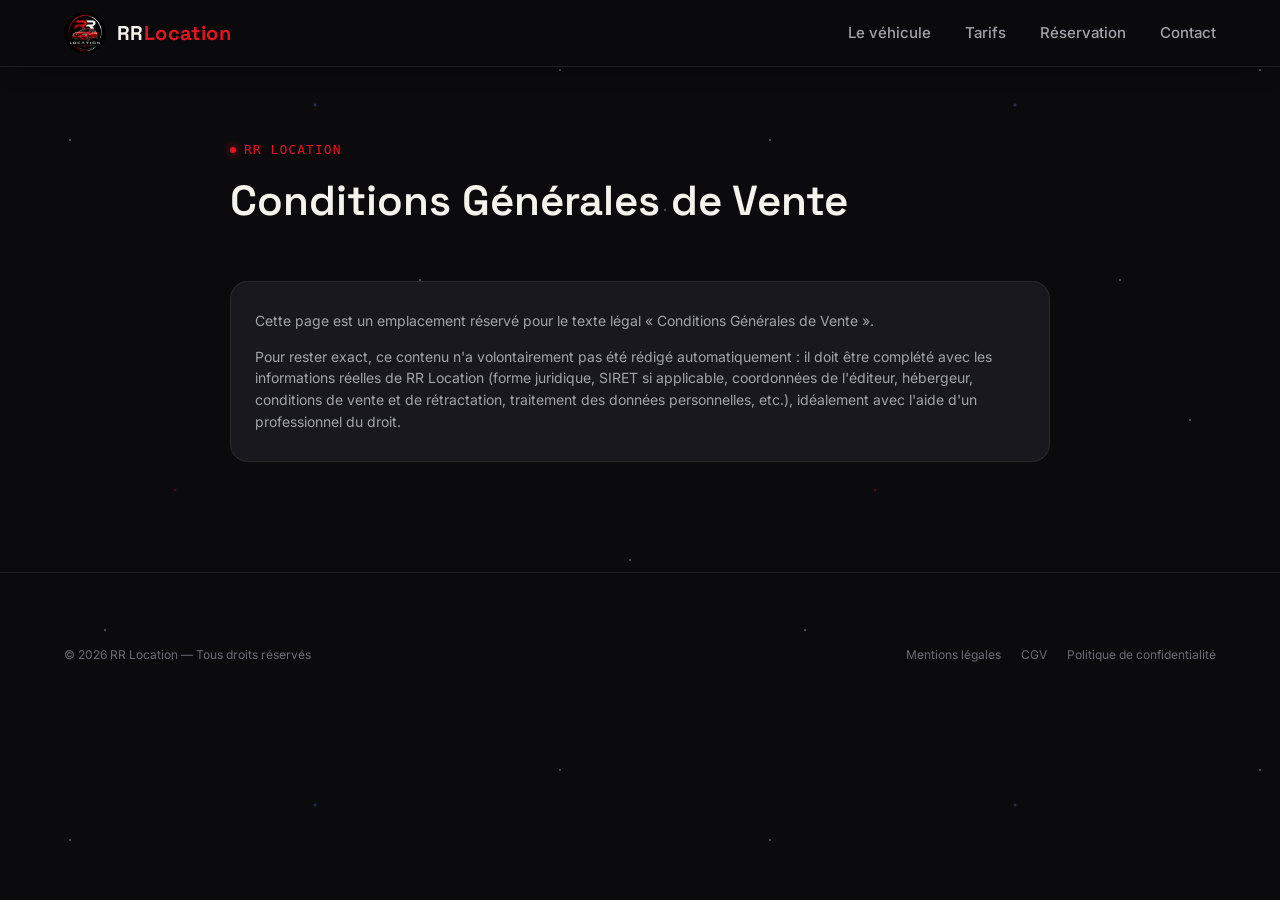
<file: cgv.html>
<!DOCTYPE html>
<html lang="fr">
<head>
<meta charset="UTF-8">
<title>Conditions Générales de Vente — RR Location</title>
<meta name="viewport" content="width=device-width, initial-scale=1.0">
<meta name="robots" content="noindex">
<link rel="icon" href="images/rr-logo.png">
<link href="https://fonts.googleapis.com/css2?family=Space+Grotesk:wght@400;500;600;700&family=Inter:wght@400;500;600;700&display=swap" rel="stylesheet">
<link rel="stylesheet" href="css/style.css">
</head>
<body>
<div class="starfield" aria-hidden="true"></div>
<header id="header" class="scrolled">
  <div class="wrap">
    <a href="index.html#top" class="logo">
      <img src="images/rr-logo.png" alt="" class="logo-mark">
      <span>RR<em>Location</em></span>
    </a>
    <nav id="nav">
      <a href="index.html#vehicule">Le véhicule</a>
      <a href="index.html#tarifs">Tarifs</a>
      <a href="index.html#reservation">Réservation</a>
      <a href="index.html#contact">Contact</a>
    </nav>
  </div>
</header>

<main style="padding-top:140px;">
  <section class="section" style="padding-top:0;">
    <div class="wrap" style="max-width:820px;">
      <div class="section-head">
        <p class="eyebrow"><span class="dot"></span> RR Location</p>
        <h2>Conditions Générales de Vente</h2>
      </div>
      <div class="cond-card" style="line-height:1.8; color:var(--text-dim);">
        <p>Cette page est un emplacement réservé pour le texte légal « Conditions Générales de Vente ».</p>
        <p style="margin-top:14px;">Pour rester exact, ce contenu n'a volontairement pas été rédigé automatiquement : il doit être complété avec les informations réelles de RR Location (forme juridique, SIRET si applicable, coordonnées de l'éditeur, hébergeur, conditions de vente et de rétractation, traitement des données personnelles, etc.), idéalement avec l'aide d'un professionnel du droit.</p>
      </div>
    </div>
  </section>
</main>

<footer>
  <div class="wrap footer-bottom">
    <p class="footer-copy">© 2026 RR Location — Tous droits réservés</p>
    <div class="footer-legal">
      <a href="mentions-legales.html">Mentions légales</a>
      <a href="cgv.html">CGV</a>
      <a href="confidentialite.html">Politique de confidentialité</a>
    </div>
  </div>
</footer>
</body>
</html>
</file>
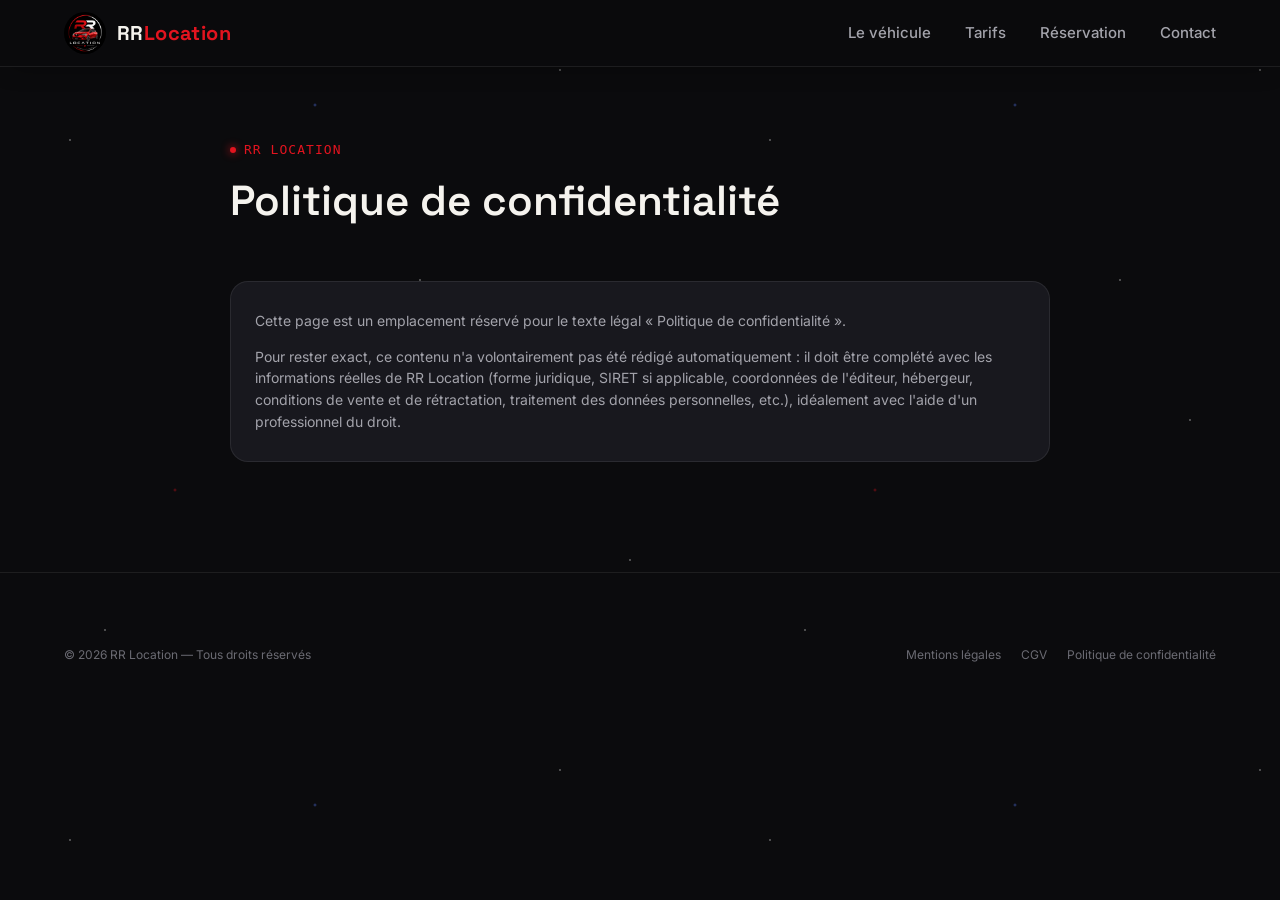
<file: confidentialite.html>
<!DOCTYPE html>
<html lang="fr">
<head>
<meta charset="UTF-8">
<title>Politique de confidentialité — RR Location</title>
<meta name="viewport" content="width=device-width, initial-scale=1.0">
<meta name="robots" content="noindex">
<link rel="icon" href="images/rr-logo.png">
<link href="https://fonts.googleapis.com/css2?family=Space+Grotesk:wght@400;500;600;700&family=Inter:wght@400;500;600;700&display=swap" rel="stylesheet">
<link rel="stylesheet" href="css/style.css">
</head>
<body>
<div class="starfield" aria-hidden="true"></div>
<header id="header" class="scrolled">
  <div class="wrap">
    <a href="index.html#top" class="logo">
      <img src="images/rr-logo.png" alt="" class="logo-mark">
      <span>RR<em>Location</em></span>
    </a>
    <nav id="nav">
      <a href="index.html#vehicule">Le véhicule</a>
      <a href="index.html#tarifs">Tarifs</a>
      <a href="index.html#reservation">Réservation</a>
      <a href="index.html#contact">Contact</a>
    </nav>
  </div>
</header>

<main style="padding-top:140px;">
  <section class="section" style="padding-top:0;">
    <div class="wrap" style="max-width:820px;">
      <div class="section-head">
        <p class="eyebrow"><span class="dot"></span> RR Location</p>
        <h2>Politique de confidentialité</h2>
      </div>
      <div class="cond-card" style="line-height:1.8; color:var(--text-dim);">
        <p>Cette page est un emplacement réservé pour le texte légal « Politique de confidentialité ».</p>
        <p style="margin-top:14px;">Pour rester exact, ce contenu n'a volontairement pas été rédigé automatiquement : il doit être complété avec les informations réelles de RR Location (forme juridique, SIRET si applicable, coordonnées de l'éditeur, hébergeur, conditions de vente et de rétractation, traitement des données personnelles, etc.), idéalement avec l'aide d'un professionnel du droit.</p>
      </div>
    </div>
  </section>
</main>

<footer>
  <div class="wrap footer-bottom">
    <p class="footer-copy">© 2026 RR Location — Tous droits réservés</p>
    <div class="footer-legal">
      <a href="mentions-legales.html">Mentions légales</a>
      <a href="cgv.html">CGV</a>
      <a href="confidentialite.html">Politique de confidentialité</a>
    </div>
  </div>
</footer>
</body>
</html>
</file>
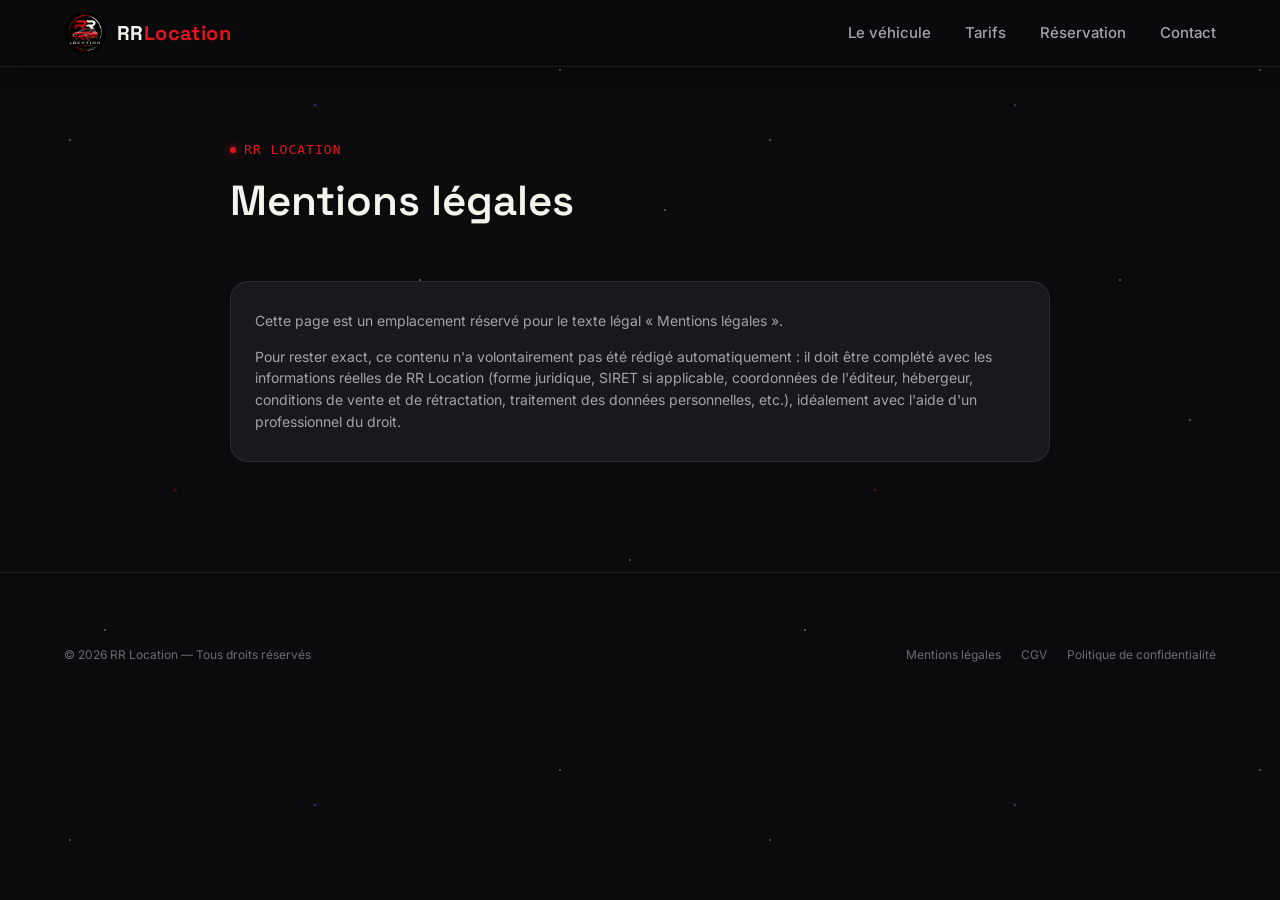
<file: mentions-legales.html>
<!DOCTYPE html>
<html lang="fr">
<head>
<meta charset="UTF-8">
<title>Mentions légales — RR Location</title>
<meta name="viewport" content="width=device-width, initial-scale=1.0">
<meta name="robots" content="noindex">
<link rel="icon" href="images/rr-logo.png">
<link href="https://fonts.googleapis.com/css2?family=Space+Grotesk:wght@400;500;600;700&family=Inter:wght@400;500;600;700&display=swap" rel="stylesheet">
<link rel="stylesheet" href="css/style.css">
</head>
<body>
<div class="starfield" aria-hidden="true"></div>
<header id="header" class="scrolled">
  <div class="wrap">
    <a href="index.html#top" class="logo">
      <img src="images/rr-logo.png" alt="" class="logo-mark">
      <span>RR<em>Location</em></span>
    </a>
    <nav id="nav">
      <a href="index.html#vehicule">Le véhicule</a>
      <a href="index.html#tarifs">Tarifs</a>
      <a href="index.html#reservation">Réservation</a>
      <a href="index.html#contact">Contact</a>
    </nav>
  </div>
</header>

<main style="padding-top:140px;">
  <section class="section" style="padding-top:0;">
    <div class="wrap" style="max-width:820px;">
      <div class="section-head">
        <p class="eyebrow"><span class="dot"></span> RR Location</p>
        <h2>Mentions légales</h2>
      </div>
      <div class="cond-card" style="line-height:1.8; color:var(--text-dim);">
        <p>Cette page est un emplacement réservé pour le texte légal « Mentions légales ».</p>
        <p style="margin-top:14px;">Pour rester exact, ce contenu n'a volontairement pas été rédigé automatiquement : il doit être complété avec les informations réelles de RR Location (forme juridique, SIRET si applicable, coordonnées de l'éditeur, hébergeur, conditions de vente et de rétractation, traitement des données personnelles, etc.), idéalement avec l'aide d'un professionnel du droit.</p>
      </div>
    </div>
  </section>
</main>

<footer>
  <div class="wrap footer-bottom">
    <p class="footer-copy">© 2026 RR Location — Tous droits réservés</p>
    <div class="footer-legal">
      <a href="mentions-legales.html">Mentions légales</a>
      <a href="cgv.html">CGV</a>
      <a href="confidentialite.html">Politique de confidentialité</a>
    </div>
  </div>
</footer>
</body>
</html>
</file>
<file: css/style.css>
/* =========================================================
   RR LOCATION — Renault Clio 5, Longwy
   ========================================================= */

:root{
  --bg:#0b0b0d;
  --bg-soft:#131318;
  --card:#18181e;
  --card-line: rgba(255,255,255,.08);
  --red:#e2141f;
  --red-dim:#8f0f18;
  --text:#f5f3ee;
  --text-dim:#a3a3ab;
  --text-faint:#6b6b73;
  --radius:18px;
  --ease: cubic-bezier(.22,1,.36,1);
  --shadow-card: 0 8px 28px -12px rgba(0,0,0,.45);
  --shadow-btn: 0 6px 18px -6px rgba(226,20,31,.45);
}

*{ margin:0; padding:0; box-sizing:border-box; }
html{ scroll-behavior:smooth; }
body{
  background:var(--bg);
  color:var(--text);
  font-family:'Inter', sans-serif;
  line-height:1.6;
  overflow-x:hidden;
}
img{ max-width:100%; display:block; }
a{ text-decoration:none; color:inherit; }
ul{ list-style:none; }
button{ font-family:inherit; border:none; background:none; color:inherit; }
input{ font-family:inherit; }

.wrap{ width:90%; max-width:1240px; margin:0 auto; }

h1,h2,h3{ font-family:'Space Grotesk', sans-serif; font-weight:600; }

/* ---------- starfield signature (clin d'œil au ciel étoilé de l'habitacle) ---------- */
.starfield{
  position:fixed; inset:0; z-index:0; pointer-events:none;
  background-image:
    radial-gradient(1.5px 1.5px at 10% 20%, #fff, transparent),
    radial-gradient(1.5px 1.5px at 80% 10%, #fff, transparent),
    radial-gradient(2px 2px at 25% 70%, var(--red), transparent),
    radial-gradient(1.5px 1.5px at 60% 40%, #fff, transparent),
    radial-gradient(1.5px 1.5px at 90% 80%, #fff, transparent),
    radial-gradient(2px 2px at 45% 15%, #5a7fff, transparent),
    radial-gradient(1.5px 1.5px at 15% 90%, #fff, transparent),
    radial-gradient(1.5px 1.5px at 70% 60%, #fff, transparent),
    radial-gradient(2px 2px at 35% 45%, var(--red), transparent),
    radial-gradient(1.5px 1.5px at 95% 30%, #fff, transparent);
  background-repeat: repeat;
  background-size: 700px 700px;
  opacity:.5;
  animation: twinkle 6s ease-in-out infinite alternate;
}
@keyframes twinkle{ from{ opacity:.35; } to{ opacity:.65; } }

/* ---------- header ---------- */
#header{
  position:fixed; top:0; left:0; width:100%; z-index:1000;
  padding:20px 0;
  transition: all .3s var(--ease);
}
#header.scrolled{
  background: rgba(11,11,13,.88);
  backdrop-filter: blur(14px);
  padding:12px 0;
  border-bottom:1px solid var(--card-line);
  box-shadow:0 8px 24px -12px rgba(0,0,0,.5);
}
#header .wrap{ display:flex; align-items:center; justify-content:space-between; }

.logo{ display:flex; align-items:center; gap:11px; font-family:'Space Grotesk',sans-serif; font-weight:700; font-size:20px; letter-spacing:.02em; }
.logo-mark{ width:42px; height:42px; object-fit:contain; border-radius:50%; flex-shrink:0; transition:transform .3s var(--ease); }
.logo:hover .logo-mark{ transform:scale(1.06); }
.logo em{ font-style:normal; color:var(--red); }

#nav{ display:flex; gap:34px; }
#nav a{ font-size:15px; font-weight:500; color:var(--text-dim); transition:color .25s; position:relative; }
#nav a:hover{ color:var(--text); }

.btn{
  display:inline-flex; align-items:center; justify-content:center;
  padding:13px 28px; border-radius:999px; font-weight:600; font-size:15px;
  transition: all .3s var(--ease); cursor:pointer; white-space:nowrap;
}
.btn-accent{ background:var(--red); color:#fff; box-shadow:var(--shadow-btn); }
.btn-accent:hover{ background:#fff; color:var(--red); transform:translateY(-2px); box-shadow:0 10px 24px -8px rgba(226,20,31,.55); }
.btn-accent:active{ transform:translateY(0); }
.btn-ghost{ border:1px solid var(--card-line); color:var(--text); }
.btn-ghost:hover{ border-color:var(--text-dim); background:rgba(255,255,255,.05); transform:translateY(-2px); }

.header-cta{ padding:11px 24px; font-size:14px; }

#burger{ display:none; flex-direction:column; gap:5px; cursor:pointer; width:24px; height:24px; justify-content:center; }
#burger span{ width:24px; height:2px; background:var(--text); border-radius:2px; transition: transform .25s var(--ease), opacity .25s var(--ease); }
#burger.active span:nth-child(1){ transform:translateY(7px) rotate(45deg); }
#burger.active span:nth-child(2){ opacity:0; }
#burger.active span:nth-child(3){ transform:translateY(-7px) rotate(-45deg); }

/* ---------- eyebrow / section head ---------- */
.eyebrow{
  display:flex; align-items:center; gap:8px;
  font-family:'Space Mono', monospace; font-size:13px; letter-spacing:.08em; text-transform:uppercase;
  color:var(--red); margin-bottom:16px;
}
.eyebrow .dot{ width:6px; height:6px; border-radius:50%; background:var(--red); box-shadow:0 0 8px var(--red); }
.section-head{ max-width:640px; margin-bottom:56px; }
.section-head h2{ font-size:clamp(28px,4vw,42px); line-height:1.15; }
.section-sub{ margin-top:14px; color:var(--text-dim); font-size:16px; }
.year{ color:var(--text-dim); font-weight:400; }
.section-head.center{ margin-left:auto; margin-right:auto; text-align:center; }
.eyebrow.center{ justify-content:center; }
.section-sub.center{ margin-left:auto; margin-right:auto; }

/* ---------- scroll reveal ---------- */
.reveal{ opacity:0; transform:translateY(28px); transition:opacity .8s var(--ease), transform .8s var(--ease); }
.reveal.in-view{ opacity:1; transform:translateY(0); }
@media (prefers-reduced-motion: reduce){
  .reveal{ opacity:1; transform:none; transition:none; }
}

.section{ position:relative; z-index:1; padding:110px 0; }
.section-dark{ background:var(--bg-soft); }

/* ---------- hero ---------- */
.hero{
  position:relative; min-height:100svh; display:flex; align-items:flex-end;
  overflow:hidden;
}
.hero-media{ position:absolute; inset:0; z-index:0; background:radial-gradient(ellipse at 68% 55%, #1c2230 0%, #0b0b0d 68%); }
.hero-media img{ width:100%; height:100%; object-fit:cover; }
#carCanvas{ position:absolute; inset:0; width:100%; height:100%; display:block; }
.hero-fade{
  position:absolute; inset:0;
  background:
    linear-gradient(0deg, var(--bg) 0%, rgba(11,11,13,.55) 45%, rgba(11,11,13,.25) 65%, rgba(11,11,13,.55) 100%),
    linear-gradient(90deg, rgba(11,11,13,.35) 0%, transparent 45%);
}
.hero-content{ position:relative; z-index:1; width:90%; max-width:1240px; margin:0 auto; padding-bottom:90px; }
.hero h1{ font-size:clamp(38px,6vw,68px); line-height:1.04; margin-bottom:16px; max-width:720px; }
.hero-tagline{
  font-family:'Space Mono', monospace; font-size:14px; letter-spacing:.02em;
  color:var(--text); background:rgba(255,255,255,.06); border:1px solid var(--card-line);
  display:inline-flex; padding:8px 16px; border-radius:999px; margin-bottom:22px;
}
.hero-text{ max-width:520px; color:var(--text-dim); font-size:17px; margin-bottom:34px; }
.hero-actions{ display:flex; gap:16px; flex-wrap:wrap; }
.hero-note{ margin-top:20px; font-size:13px; color:var(--text-dim); display:flex; align-items:center; gap:8px; }
.hero-note i{ color:var(--red); }

.scroll-cue{
  position:absolute; z-index:1; bottom:28px; left:50%; transform:translateX(-50%);
  width:38px; height:38px; border:1px solid var(--card-line); border-radius:50%;
  display:flex; align-items:center; justify-content:center; color:var(--text-dim);
  animation: bob 2.2s ease-in-out infinite;
}
@keyframes bob{ 0%,100%{ transform:translate(-50%,0); } 50%{ transform:translate(-50%,6px); } }

/* ---------- strip ---------- */
.strip{ position:relative; z-index:1; padding:28px 0; border-bottom:1px solid var(--card-line); background:var(--bg); }
.strip-grid{ display:flex; justify-content:space-between; flex-wrap:wrap; gap:20px; }
.strip-grid div, .strip-grid a{ display:flex; align-items:center; gap:10px; color:var(--text-dim); font-size:14px; transition:color .25s var(--ease); }
.strip-grid i{ color:var(--red); font-size:16px; }
.strip-review{ font-weight:600; }
.strip-review:hover{ color:var(--text); }

/* ---------- avis google ---------- */
.reviews-cta{ display:flex; justify-content:center; gap:16px; flex-wrap:wrap; margin-top:8px; }
.reviews-grid{ display:grid; grid-template-columns:repeat(3,1fr); gap:20px; margin-top:44px; }
.review-card{ background:var(--card); border:1px solid var(--card-line); border-radius:var(--radius); padding:26px; box-shadow:var(--shadow-card); }
.review-card .review-stars{ color:var(--red); font-size:13px; margin-bottom:12px; }
.review-card p{ color:var(--text-dim); font-size:14px; line-height:1.6; margin-bottom:16px; }
.review-card .review-author{ display:flex; justify-content:space-between; font-size:13px; color:var(--text-faint); }
.review-card .review-author strong{ color:var(--text); font-weight:600; }

/* ---------- vehicule ---------- */
.vehicle-grid{ display:grid; grid-template-columns: 1.1fr .9fr; gap:56px; align-items:start; }

.gallery-main{ position:relative; border-radius:var(--radius); overflow:hidden; aspect-ratio:4/3; }
.gallery-main img{ width:100%; height:100%; object-fit:cover; }
.gallery-arrow{ position:absolute; top:50%; transform:translateY(-50%); width:42px; height:42px; border-radius:50%; border:none; background:rgba(10,10,12,.55); color:#fff; font-size:16px; display:flex; align-items:center; justify-content:center; cursor:pointer; transition:background .2s; backdrop-filter:blur(2px); }
.gallery-arrow:hover{ background:var(--red); }
.gallery-prev{ left:14px; }
.gallery-next{ right:14px; }
.gallery-thumbs{ display:flex; gap:12px; margin-top:12px; }
.thumb{ flex:1; border-radius:10px; overflow:hidden; aspect-ratio:1.4; opacity:.5; border:1px solid transparent; transition:all .25s; cursor:pointer; }
.thumb img{ width:100%; height:100%; object-fit:cover; }
.thumb.active, .thumb:hover{ opacity:1; border-color:var(--red); }

.vehicle-dash{ background:var(--card); border:1px solid var(--card-line); border-radius:var(--radius); padding:36px; box-shadow:var(--shadow-card); }
.dash-label{ font-family:'Space Mono',monospace; font-size:12px; letter-spacing:.1em; text-transform:uppercase; color:var(--text-faint); margin-bottom:20px; }
.dash-grid{ display:grid; grid-template-columns:repeat(4,1fr); gap:14px; margin-bottom:32px; }
.dash-grid li{ text-align:center; padding:16px 6px; border:1px solid var(--card-line); border-radius:12px; }
.dash-num{ display:block; font-family:'Space Mono',monospace; font-size:26px; font-weight:700; color:var(--red); }
.dash-unit{ font-family:'Space Mono',monospace; font-size:13px; color:var(--text-dim); }
.dash-grid small{ display:block; margin-top:6px; font-size:11px; color:var(--text-faint); }

.feature-list li{ display:flex; align-items:center; gap:12px; padding:13px 0; border-top:1px solid var(--card-line); font-size:15px; }
.feature-list li:first-child{ border-top:none; }
.feature-list i{ color:var(--red); width:18px; text-align:center; }

.feature-cards{ display:grid; grid-template-columns:repeat(2,1fr); gap:10px; }
.feature-cards li{
  display:flex; align-items:center; gap:12px; padding:14px 16px;
  background:var(--bg); border:1px solid var(--card-line); border-radius:12px;
  font-size:14px; transition:border-color .25s var(--ease), transform .25s var(--ease);
}
.feature-cards li:hover{ border-color:rgba(226,20,31,.4); transform:translateY(-2px); }
.feature-cards i{ color:var(--red); width:18px; text-align:center; font-size:15px; }

/* ---------- comment ça marche ---------- */
.steps-grid{ display:grid; grid-template-columns:repeat(3,1fr); gap:24px; }
.step-card{ background:var(--card); border:1px solid var(--card-line); border-radius:var(--radius); padding:32px 28px; transition:transform .3s var(--ease), border-color .3s var(--ease); }
.step-card:hover{ transform:translateY(-4px); border-color:rgba(226,20,31,.4); }
.step-num{ display:block; font-family:'Space Mono',monospace; font-size:15px; color:var(--red); margin-bottom:16px; letter-spacing:.05em; }
.step-card h3{ font-size:19px; margin-bottom:10px; }
.step-card p{ color:var(--text-dim); font-size:14px; line-height:1.55; }
.steps-cta{ text-align:center; margin-top:44px; }

/* ---------- faq ---------- */
.faq-list{ max-width:820px; margin:0 auto; display:flex; flex-direction:column; gap:12px; }
.faq-item{ background:var(--card); border:1px solid var(--card-line); border-radius:14px; padding:6px 24px; }
.faq-item summary{
  display:flex; align-items:center; justify-content:space-between; gap:16px;
  padding:18px 0; cursor:pointer; font-weight:600; font-size:15.5px; list-style:none;
}
.faq-item summary::-webkit-details-marker{ display:none; }
.faq-item summary i{ color:var(--red); font-size:13px; transition:transform .3s var(--ease); flex-shrink:0; }
.faq-item[open] summary i{ transform:rotate(45deg); }
.faq-item p{ color:var(--text-dim); font-size:14.5px; line-height:1.65; padding-bottom:20px; }

/* ---------- tarifs ---------- */
.price-grid{ display:grid; grid-template-columns:repeat(3,1fr); gap:24px; margin-bottom:40px; }
.price-card{
  background:var(--card); border:1px solid var(--card-line); border-radius:var(--radius);
  padding:36px 30px; text-align:center; position:relative; transition:transform .3s var(--ease), box-shadow .3s var(--ease);
  box-shadow:var(--shadow-card);
}
.price-card:hover{ transform:translateY(-6px); box-shadow:0 16px 34px -14px rgba(0,0,0,.55); }
.price-card.featured{ background:linear-gradient(160deg, var(--red-dim), var(--card) 60%); border-color:var(--red); box-shadow:0 10px 30px -12px rgba(226,20,31,.35); }
.price-tag{ position:absolute; top:-13px; left:50%; transform:translateX(-50%); background:var(--red); color:#fff; font-size:12px; padding:5px 14px; border-radius:999px; font-weight:600; }
.price-name{ color:var(--text-dim); font-size:15px; margin-bottom:14px; }
.price-amount{ font-family:'Space Mono',monospace; font-size:44px; font-weight:700; margin-bottom:10px; }
.price-amount small{ font-size:15px; color:var(--text-dim); font-weight:400; margin-left:4px; }
.price-note{ font-size:13px; color:var(--text-faint); }

.price-footnote{ display:flex; justify-content:center; gap:40px; flex-wrap:wrap; color:var(--text-dim); font-size:14px; }
.price-footnote i{ color:var(--red); margin-right:8px; }

/* ---------- reservation / calendar ---------- */
.booking-grid{ display:grid; grid-template-columns:1.1fr .9fr; gap:32px; align-items:start; }

.calendar-card{ background:var(--card); border:1px solid var(--card-line); border-radius:var(--radius); padding:28px; box-shadow:var(--shadow-card); }
.calendar-nav{ display:flex; align-items:center; justify-content:space-between; margin-bottom:20px; }
.calendar-nav button{ width:36px; height:36px; border:1px solid var(--card-line); border-radius:50%; cursor:pointer; color:var(--text); transition: all .2s var(--ease); }
.calendar-nav button:hover{ border-color:var(--red); color:var(--red); background:rgba(226,20,31,.08); }
#calendarLabel{ font-family:'Space Grotesk',sans-serif; font-weight:600; font-size:16px; text-transform:capitalize; }

.calendar-weekdays{ display:grid; grid-template-columns:repeat(7,1fr); text-align:center; font-size:12px; color:var(--text-faint); margin-bottom:10px; font-weight:500; }
.calendar-grid{ display:grid; grid-template-columns:repeat(7,1fr); gap:5px; }
.cal-day{
  aspect-ratio:1; display:flex; align-items:center; justify-content:center;
  border-radius:10px; font-size:14px; cursor:pointer; color:var(--text-dim);
  transition: all .2s var(--ease); border:1px solid transparent;
}
.cal-day:hover:not(.disabled):not(.booked){ background:rgba(255,255,255,.07); color:var(--text); border-color:var(--card-line); }
.cal-day.empty{ visibility:hidden; }
.cal-day.disabled{ color:var(--text-faint); opacity:.28; cursor:not-allowed; }
.cal-day.booked{ color:var(--text-faint); text-decoration:line-through; cursor:not-allowed; opacity:.45; }
.cal-day.selected{ background:var(--red); color:#fff; font-weight:600; box-shadow:0 4px 14px -4px rgba(226,20,31,.55); }
.cal-day.in-range{ background:rgba(226,20,31,.16); color:var(--text); border-radius:6px; }
.cal-day.today{ box-shadow:inset 0 0 0 1px var(--red-dim); font-weight:600; }

.calendar-legend{ display:flex; gap:20px; margin-top:20px; font-size:13px; color:var(--text-dim); }
.legend-dot{ display:inline-block; width:9px; height:9px; border-radius:3px; margin-right:6px; }
.legend-selected{ background:var(--red); }
.legend-booked{ background:var(--text-faint); }

.booking-form{ background:var(--card); border:1px solid var(--card-line); border-radius:var(--radius); padding:28px; display:flex; flex-direction:column; gap:18px; box-shadow:var(--shadow-card); }
.recap-title{ font-family:'Space Grotesk',sans-serif; font-weight:600; font-size:15px; color:var(--text-dim); }
.booking-summary{ display:flex; align-items:center; justify-content:space-between; gap:14px; }
.booking-summary i{ color:var(--text-faint); }
.bs-label{ font-size:12px; color:var(--text-faint); text-transform:uppercase; letter-spacing:.06em; margin-bottom:4px; }
.bs-value{ font-family:'Space Mono',monospace; font-size:16px; }

.booking-total{
  display:flex; justify-content:space-between; align-items:center;
  padding:16px 0; border-top:1px solid var(--card-line); border-bottom:1px solid var(--card-line);
  font-family:'Space Mono',monospace;
}
#nightsLabel{ font-size:14px; color:var(--text-dim); }
#totalLabel{ font-size:26px; font-weight:700; color:var(--red); }
.recap-extra{ display:flex; justify-content:space-between; flex-wrap:wrap; gap:10px 16px; font-size:13px; color:var(--text-dim); }
.recap-extra i{ color:var(--red); margin-right:6px; }

.booking-form label{ font-size:13px; color:var(--text-dim); display:flex; flex-direction:column; gap:7px; font-weight:500; }
.booking-form input{
  background:var(--bg); border:1px solid var(--card-line); border-radius:10px; padding:13px 14px;
  color:var(--text); font-size:15px; outline:none; transition:border-color .2s var(--ease), background .2s var(--ease);
}
.booking-form input:hover{ border-color:var(--text-faint); }
.booking-form input:focus{ border-color:var(--red); background:rgba(226,20,31,.04); }
.booking-hint{ font-size:12px; color:var(--text-faint); text-align:center; line-height:1.5; }

/* ---------- conditions ---------- */
.conditions-grid{ display:grid; grid-template-columns:repeat(4,1fr); gap:20px; }
.cond-card{ background:var(--card); border:1px solid var(--card-line); border-radius:var(--radius); padding:28px 24px; transition: transform .3s var(--ease), border-color .3s var(--ease); }
.cond-card:hover{ transform:translateY(-4px); border-color:rgba(226,20,31,.4); }
.cond-card i{ color:var(--red); font-size:22px; margin-bottom:16px; display:block; }
.cond-card h3{ font-size:17px; margin-bottom:10px; }
.cond-card p{ font-size:14px; color:var(--text-dim); line-height:1.55; }

/* ---------- contact ---------- */
.contact-grid{ display:grid; grid-template-columns:1fr 1fr; gap:56px; align-items:center; }
.contact-list{ margin-top:32px; display:flex; flex-direction:column; gap:14px; }
.contact-item{
  display:flex; align-items:center; gap:16px; padding:18px 20px;
  background:var(--card); border:1px solid var(--card-line); border-radius:14px;
  transition:border-color .25s var(--ease), transform .25s var(--ease);
}
.contact-item:not(.no-link):hover{ border-color:var(--red); transform:translateX(4px); }
.contact-item i{ font-size:20px; color:var(--red); width:22px; text-align:center; }
.contact-item span{ display:block; font-size:12px; color:var(--text-faint); text-transform:uppercase; letter-spacing:.05em; }
.contact-item strong{ font-size:16px; font-weight:600; }

.map-frame{ border-radius:var(--radius); overflow:hidden; aspect-ratio:1; border:1px solid var(--card-line); }

/* ---------- footer ---------- */
footer{ position:relative; z-index:1; padding:50px 0 26px; border-top:1px solid var(--card-line); }
.footer-grid{ display:grid; grid-template-columns:1.2fr 1fr 1fr; gap:32px; align-items:start; padding-bottom:34px; border-bottom:1px solid var(--card-line); }
.footer-brand{ display:flex; align-items:center; gap:14px; }
.footer-sticker{ width:52px; height:52px; object-fit:contain; border-radius:50%; flex-shrink:0; }
.footer-brand p{ font-family:'Space Grotesk',sans-serif; font-weight:600; }
.footer-brand span{ display:block; font-size:12px; color:var(--text-faint); font-family:'Inter',sans-serif; font-weight:400; }
.footer-links{ display:flex; flex-direction:column; gap:12px; }
.footer-links a{ color:var(--text-dim); font-size:14px; }
.footer-links a:hover{ color:var(--text); }
.footer-social{ display:flex; flex-direction:column; gap:12px; }
.footer-social a{ display:flex; align-items:center; gap:10px; color:var(--text-dim); font-size:14px; }
.footer-social a:hover{ color:var(--text); }
.footer-social i{ width:16px; text-align:center; color:var(--red); }
.footer-review-link{ font-weight:600; color:var(--text) !important; }
.footer-bottom{ display:flex; align-items:center; justify-content:space-between; flex-wrap:wrap; gap:14px; margin-top:22px; }
.footer-copy{ font-size:12px; color:var(--text-faint); }
.footer-legal{ display:flex; gap:20px; flex-wrap:wrap; }
.footer-legal a{ font-size:12px; color:var(--text-faint); }
.footer-legal a:hover{ color:var(--text-dim); }

/* ---------- barre mobile fixe ---------- */
.mobile-bar{
  display:none; position:fixed; bottom:0; left:0; width:100%; z-index:999;
  background:rgba(11,11,13,.92); backdrop-filter:blur(14px);
  border-top:1px solid var(--card-line);
  padding:10px 12px calc(10px + env(safe-area-inset-bottom));
  gap:10px;
}
.mobile-bar-btn{
  flex:1; display:flex; align-items:center; justify-content:center; gap:8px;
  padding:13px 10px; border-radius:12px; font-size:14px; font-weight:600;
  border:1px solid var(--card-line); color:var(--text);
}
.mobile-bar-btn-accent{ background:var(--red); border-color:var(--red); color:#fff; }

/* ---------- whatsapp flottant ---------- */
.whatsapp-float{
  position:fixed; right:20px; bottom:20px; z-index:998;
  width:54px; height:54px; border-radius:50%;
  background:#25D366; color:#fff; font-size:26px;
  display:flex; align-items:center; justify-content:center;
  box-shadow:0 8px 22px -6px rgba(0,0,0,.55);
  transition:transform .25s var(--ease);
}
.whatsapp-float:hover{ transform:translateY(-3px) scale(1.05); }

/* ---------- accessibility ---------- */
a:focus-visible, button:focus-visible, input:focus-visible{ outline:2px solid var(--red); outline-offset:2px; }
@media (prefers-reduced-motion: reduce){
  .starfield{ animation:none; }
  .scroll-cue{ animation:none; }
  *{ transition:none !important; }
}

/* ---------- responsive ---------- */
@media (max-width: 980px){
  #nav{
    display:none; position:fixed; top:64px; left:0; width:100%;
    background:rgba(11,11,13,.97); backdrop-filter:blur(14px);
    flex-direction:column; padding:20px 5%; gap:0; border-bottom:1px solid var(--card-line);
    max-height:calc(100vh - 64px); overflow-y:auto;
  }
  #nav.open{ display:flex; }
  #nav a{ padding:16px 0; border-top:1px solid var(--card-line); font-size:16px; }
  #nav a:first-child{ border-top:none; }
  #burger{ display:flex; }
  .vehicle-grid, .booking-grid, .contact-grid{ grid-template-columns:1fr; }
  .price-grid, .steps-grid, .reviews-grid{ grid-template-columns:1fr; }
  .conditions-grid{ grid-template-columns:1fr 1fr; }
  .strip-grid{ justify-content:flex-start; }
  .map-frame{ aspect-ratio:16/9; }
  .section{ padding:80px 0; }
  .footer-grid{ grid-template-columns:1fr; gap:26px; }
}
@media (max-width: 760px){
  .header-cta{ display:none; }
  .hero{ align-items:center; }
  .hero-content{ padding-bottom:0; padding-top:96px; }
  .hero-text{ font-size:15.5px; }
  .hero-tagline{ font-size:12.5px; }
  .scroll-cue{ display:none; }
  .section{ padding:64px 0; }
  .section-head{ margin-bottom:36px; }
  .vehicle-dash, .booking-form, .calendar-card{ padding:20px; }
  .price-card, .step-card{ padding:28px 22px; }
  .cond-card{ padding:24px 20px; }
  .gallery-arrow{ width:38px; height:38px; font-size:14px; }
  .calendar-nav button{ width:40px; height:40px; }
  .booking-form input{ padding:13px 14px; font-size:16px; }
  .footer-brand{ flex-direction:column; text-align:center; }
  .footer-bottom{ flex-direction:column; text-align:center; }
  .footer-legal{ justify-content:center; }
  .mobile-bar{ display:flex; }
  body{ padding-bottom:76px; }
  .whatsapp-float{ bottom:92px; width:50px; height:50px; font-size:23px; right:16px; }
  .feature-cards{ grid-template-columns:1fr; }
}
@media (max-width: 560px){
  .conditions-grid{ grid-template-columns:1fr; }
  .dash-grid{ grid-template-columns:repeat(2,1fr); }
  .hero-actions{ flex-direction:column; }
  .btn{ width:100%; }
  .price-footnote{ flex-direction:column; gap:12px; align-items:center; }
  .calendar-legend{ flex-wrap:wrap; gap:12px 20px; }
  .booking-summary{ flex-wrap:wrap; }
  .contact-item{ padding:16px; }
  .reviews-cta{ flex-direction:column; }
  .reviews-cta .btn{ width:100%; }
}
</file>
